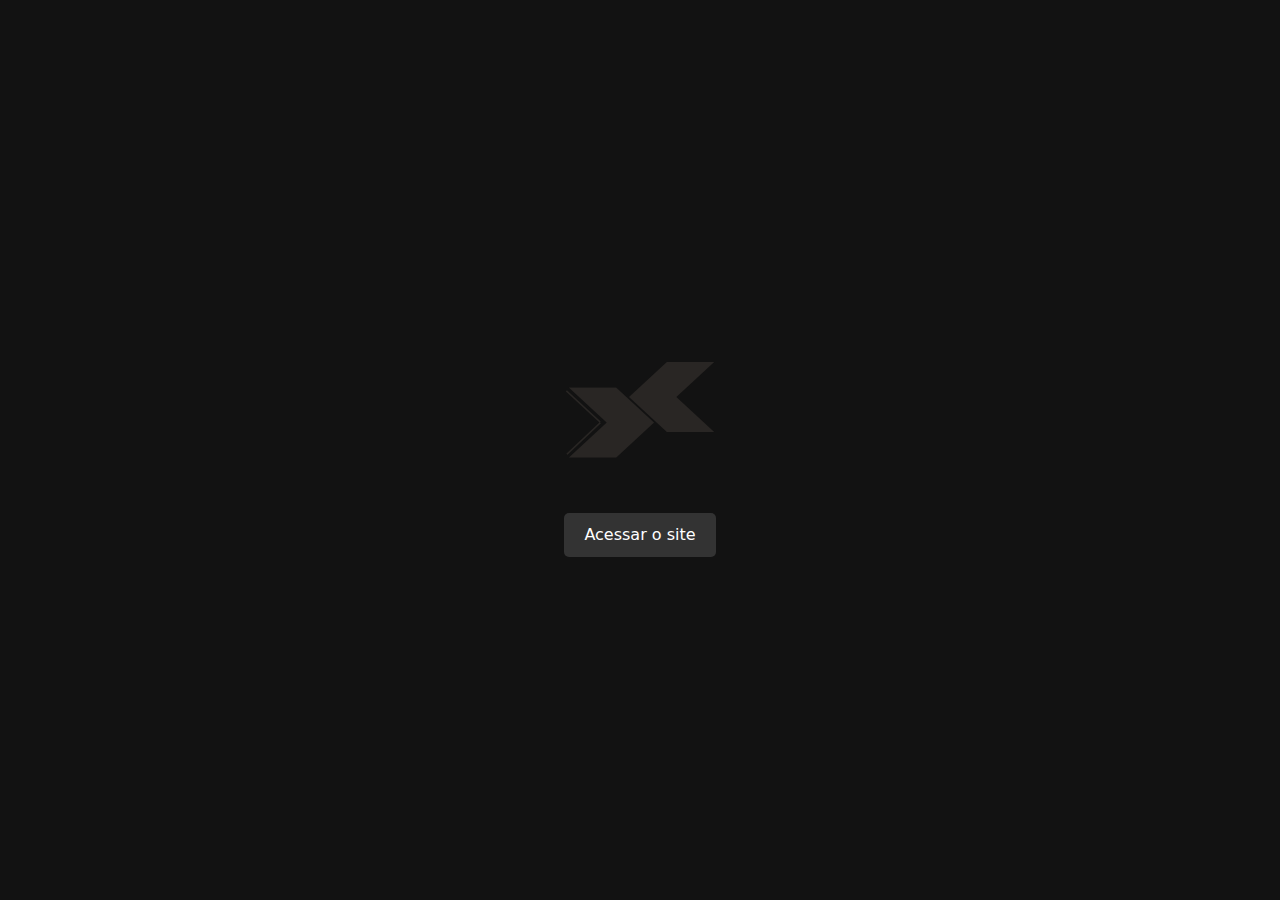
<file: index.html.html>
<!DOCTYPE html>
<html lang="pt-br">
  <head>
    <meta charset="UTF-8">
    <meta name="viewport" content="width=device-width, initial-scale=1.0">
    <title>Logo Loading Data Perform</title>
    <link href="https://cdn.jsdelivr.net/npm/bootstrap@5.3.0-alpha3/dist/css/bootstrap.min.css" rel="stylesheet">
    <style>
      body {
        display: flex;
        flex-direction: column;
        justify-content: center;
        align-items: center;
        min-height: 100vh;
        margin: 0;
        background-color: #121212; /* Background to contrast the logo */
      }

      .logo-container {
        position: relative;
        width: 150px;
        height: 150px;
        display: flex;
        justify-content: center;
        align-items: center;
        animation: spin 4s linear infinite;
        transition: transform 0.3s ease-in-out;
      }

      .logo-container:hover {
        transform: scale(1.1);
      }

      .logo {
        width: 100%;
        height: auto;
      }

      @keyframes spin {
        0% {
          transform: rotate(0deg);
        }
        100% {
          transform: rotate(360deg);
        }
      }

      .access-button {
        margin-top: 20px;
        padding: 10px 20px;
        font-size: 16px;
        color: #ffffff;
        background-color: #333333;
        border: none;
        border-radius: 5px;
        cursor: pointer;
        transition: background-color 0.3s ease;
      }

      .access-button:hover {
        background-color: #555555;
      }
    </style>
  </head>
  <body>
    <div class="logo-container">
      <img src="Logo_preta_transp.png" alt="Logo" class="logo">
    </div>
    <button class="access-button" onclick="window.location.href='https://www.seusite.com';">Acessar o site</button>
    <script src="https://cdn.jsdelivr.net/npm/bootstrap@5.3.0-alpha3/dist/js/bootstrap.bundle.min.js"></script>
  </body>
</html>
</file>
